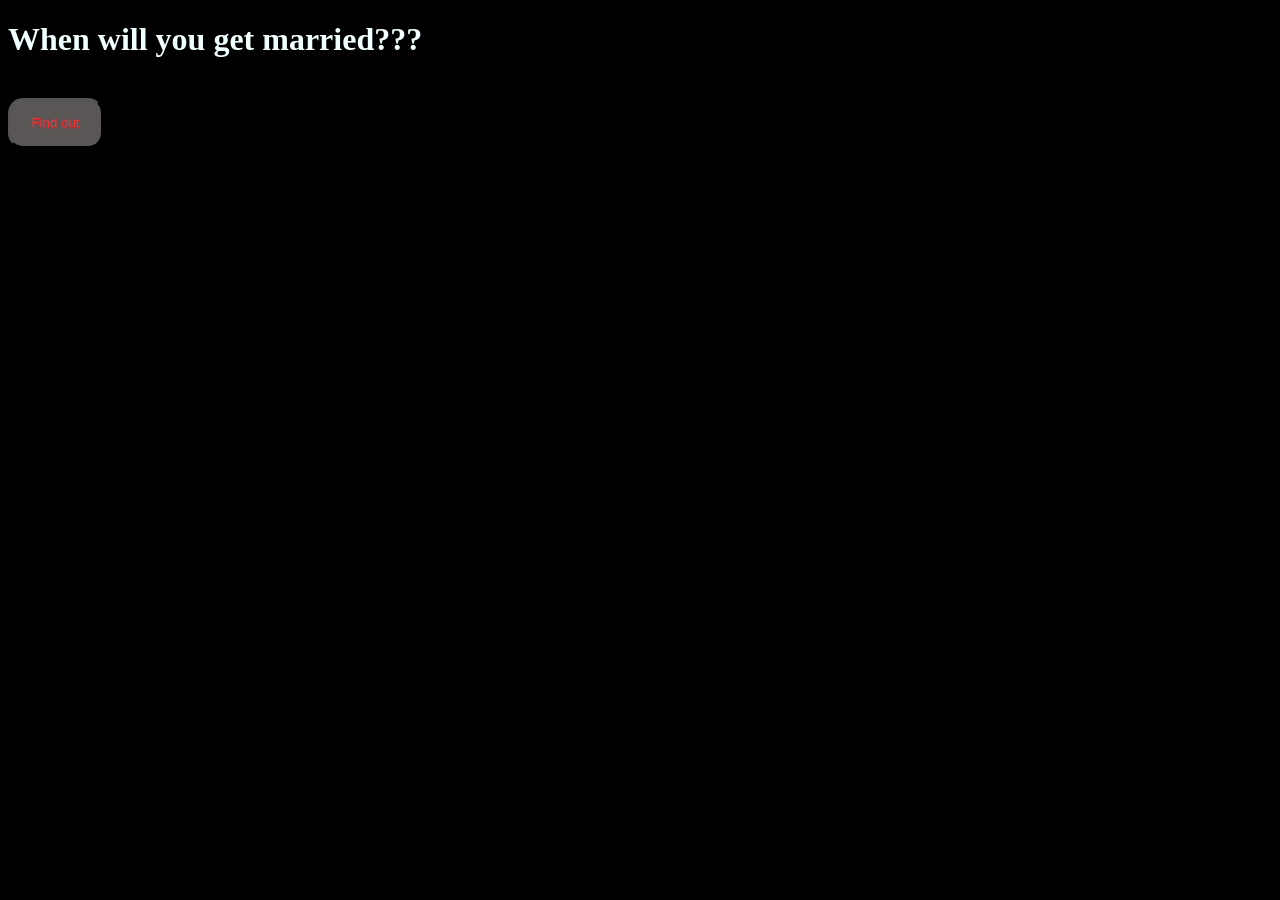
<file: Index.html>
<!DOCTYPE html>
<html lang="en">
<head>
    <meta charset="UTF-8">
    <meta name="viewport" content="width=device-width, initial-scale=1.0">
    <title>Marraige calculater</title>
    <h1 style="color: azure;">When will you get married???</h1>
</head>
<body  style="background-color: rgb(0, 0, 0)">
 
    <br>
  

<a href="flashbang.html" target=_blank title="click to see when you'll get married!!">
   <!--href="flashbang.html"-->  
        
        <button style="background-color: rgb(91, 86, 86);
        color:rgb(255, 47, 47);
        border-radius: 15px;
        height: 50px; 
        width: 95px;">
        Find out
       </button>
    
</a>


</body>
</html>
</file>
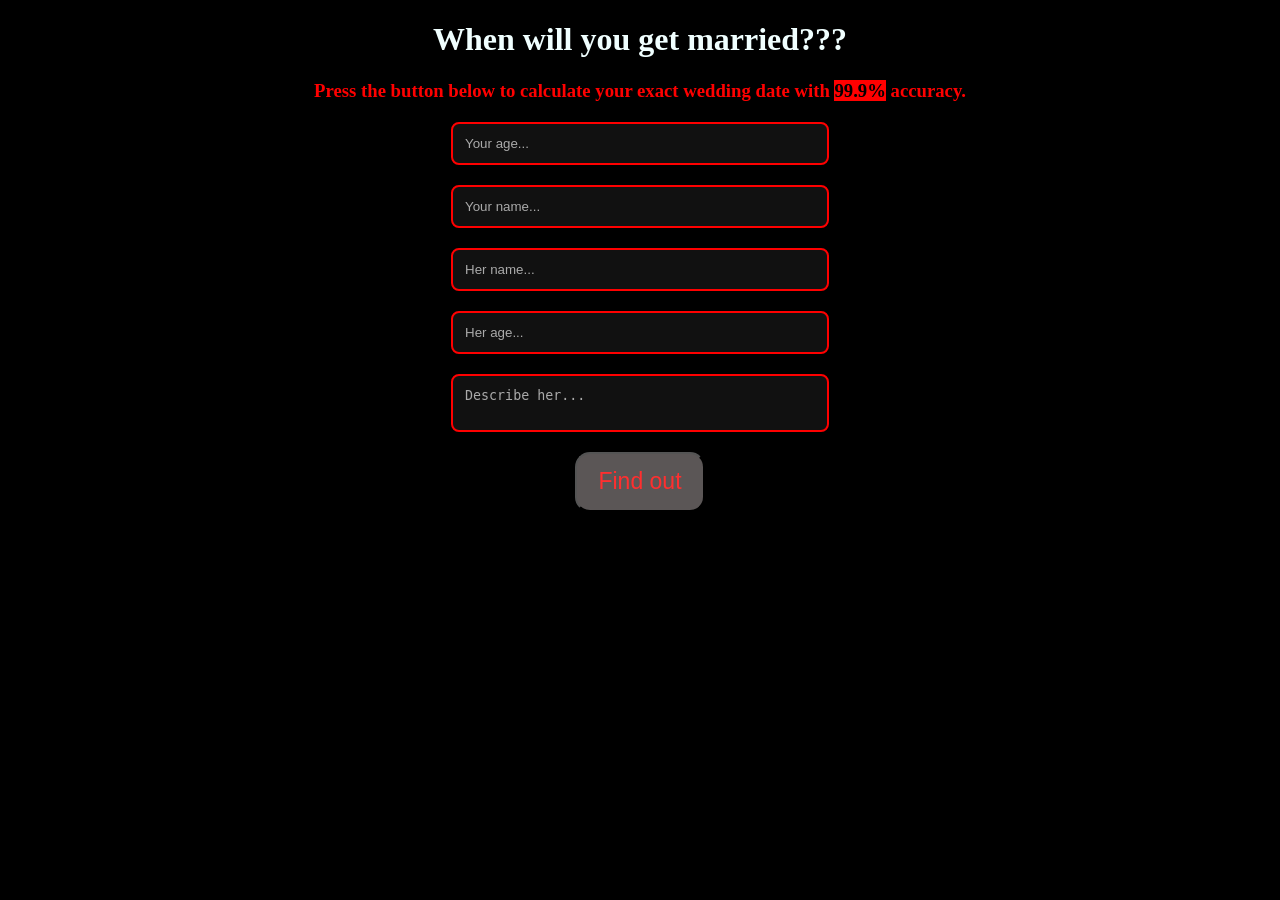
<file: index.html>
<!DOCTYPE html>
<html lang="en">
<head>
    <meta charset="UTF-8">
    <meta name="viewport" content="width=device-width, initial-scale=1.0">
     <link rel="stylesheet" href="prank.css">
     <title>Marriage calculater</title>
</head>  
   <!--Website built and designed by BossRye-->
   <!--Site web conçu et réalisé par BossRye-->
   <!--BossRye تم تصميم و تطوير الموقع من-->
<body id="body-p1">
    <h1 class="whenyoumarried"> When will you get married???</h1>
    <h3 class="red-h3"> Press the button below to calculate your exact wedding date with <mark class="marked">99.9%</mark> accuracy.</h3>

<!--Add a rizz rater?--> 
        <form class="form-box" action="flashbang.html" target="_blank">
            <input type="number" placeholder="Your age..." required>    
            <input type="text" placeholder="Your name..." required> 
            <input type="text" placeholder="Her name..." required>  
            <input type="number" placeholder="Her age..." required>            
            <textarea placeholder="Describe her..." required></textarea> 
        
            <button class="find-out-button" type="submit" title="Click to see when you'll get married!!">Find out</button>
        </form>
</body>
</html>
</file>
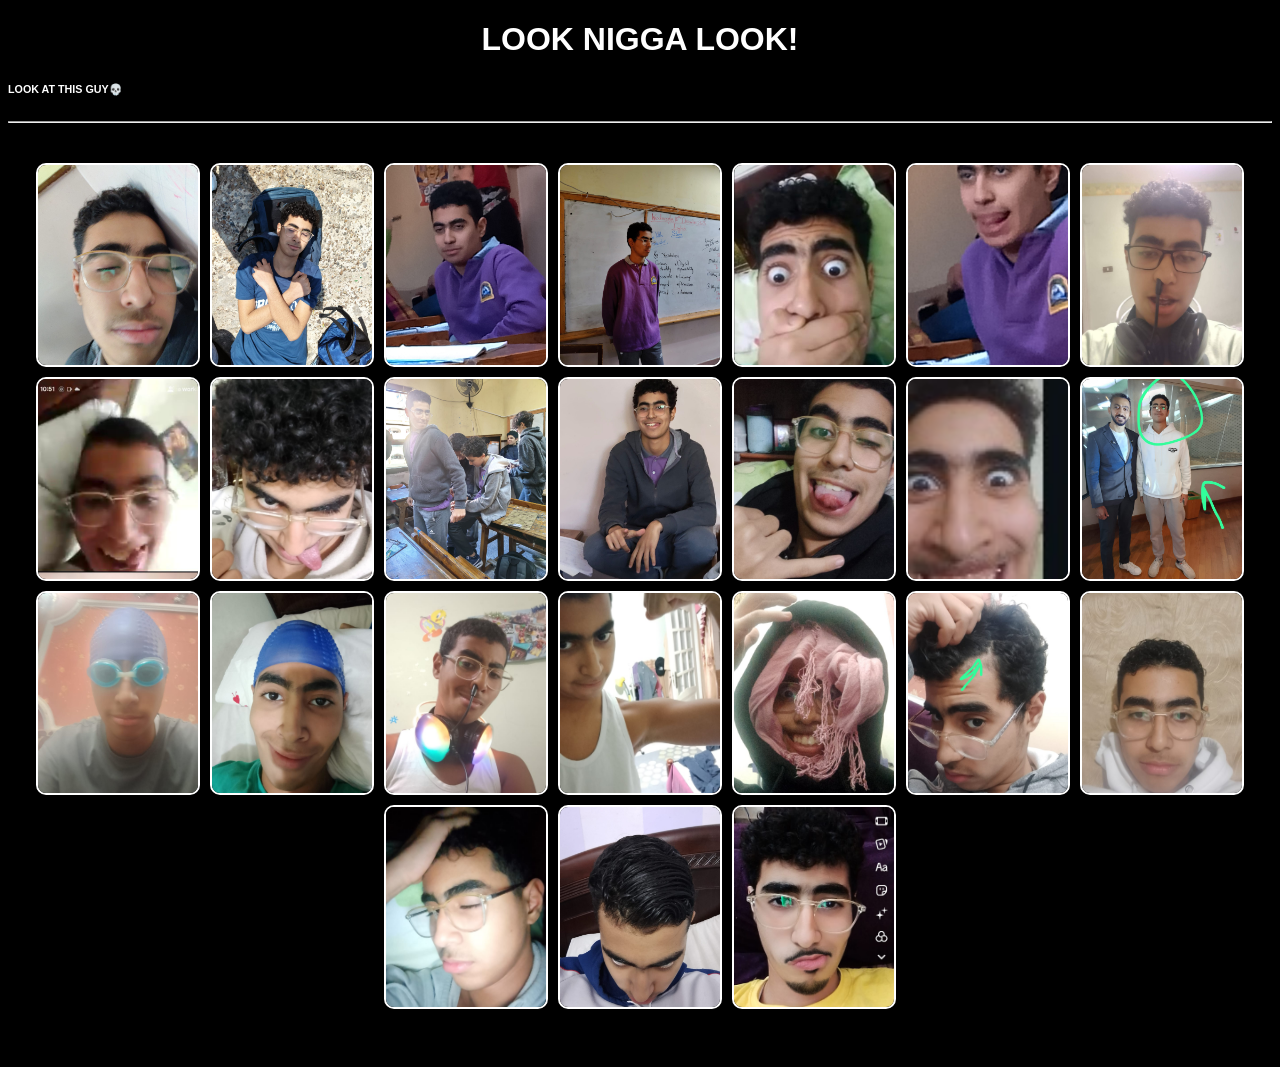
<file: flashbang.html>
<!DOCTYPE html>
<html lang="en">
<head> <!--صلي علنبي-->
    <meta charset="UTF-8">
    <meta name="viewport" content="width=device-width, initial-scale=1.0">
     <link rel="stylesheet" href="prank.css">
     <link rel="icon" type="image/jpg" href="prank-d-images-folder/realpic5.jpg">
    <title>HAHHAHAH GET PRANKED KID</title>
</head>

<body id="body-p2">
 
<div id="flash"></div>
<h1> LOOK NIGGA LOOK!</h1> 
<h6 style="text-align: left;">LOOK AT THIS GUY💀</h6>
<hr>    
    <div class="gallery">
       
             <!-- When you get your actual images, you can just add more img tags right below this line-->    
                  <img class="pic" src="prank-d-images-folder/realpic1.jpg" alt="A pic of Adam should be here.">  
                  <img class="pic" src="prank-d-images-folder/realpic2.jpg" alt="A pic of Adam should be here.">  
                  <img class="pic" src="prank-d-images-folder/realpic3.jpg" alt="A pic of Adam should be here.">  
                  <img class="pic" src="prank-d-images-folder/realpic4.jpg" alt="A pic of Adam should be here.">
                  <img class="pic" src="prank-d-images-folder/realpic5.jpg" alt="A pic of Adam should be here."> 
                  <img class="pic" src="prank-d-images-folder/realpic6.jpg" alt="A pic of Adam should be here.">  
                  <img class="pic" src="prank-d-images-folder/realpic7.jpg" alt="A pic of Adam should be here.">  
                  <img class="pic" src="prank-d-images-folder/realpic8.jpg" alt="A pic of Adam should be here.">  
                  <img class="pic" src="prank-d-images-folder/realpic9.jpg" alt="A pic of Adam should be here.">  
                  <img class="pic" src="prank-d-images-folder/realpic10.jpg" alt="A pic of Adam should be here.">  
                  <img class="pic" src="prank-d-images-folder/realpic11.jpg" alt="A pic of Adam should be here.">  
                  <img class="pic" src="prank-d-images-folder/realpic12.jpg" alt="A pic of Adam should be here.">  
                  <img class="pic" src="prank-d-images-folder/realpic13.jpg" alt="A pic of Adam should be here.">  
                  <img class="pic" src="prank-d-images-folder/realpic14.jpg" alt="A pic of Adam should be here.">  
                  <img class="pic" src="prank-d-images-folder/realpic15.jpg" alt="A pic of Adam should be here.">  
                  <img class="pic" src="prank-d-images-folder/realpic16.jpg" alt="A pic of Adam should be here.">  
                  <img class="pic" src="prank-d-images-folder/realpic17.jpg" alt="A pic of Adam should be here.">  
                  <img class="pic" src="prank-d-images-folder/realpic18.jpg" alt="A pic of Adam should be here.">  
                  <img class="pic" src="prank-d-images-folder/realpic19.jpg" alt="A pic of Adam should be here.">  
                  <img class="pic" src="prank-d-images-folder/realpic20.jpg" alt="A pic of Adam should be here.">  
                  <img class="pic" src="prank-d-images-folder/realpic21.jpg" alt="A pic of Adam should be here."> 
                  <img class="pic" src="prank-d-images-folder/realpic22.jpg" alt="A pic of Adam should be here.">  
                  <img class="pic" src="prank-d-images-folder/realpic23.jpg" alt="A pic of Adam should be here.">   
                  <img class="pic" src="prank-d-images-folder/realpic24.jpg" alt="A pic of Adam should be here.>
    </div>

<audio id="bang" src="FAH.mp3" controls></audio>    



<script src="prank.js"> </script>                           <!--BEFORE PUBLISHING MAN MAKE SURE THAT THE TREE AND IMAGE FILES ARE DONE-->
</body>
</html>
</file>
<file: prank.css>
#body-p1{
        background-color: black;
        text-align: center; }

.whenyoumarried{color: azure;}
.red-h3{color: red;}
.marked{background-color: red; color: black;}

.find-out-button{
        background-color: rgb(91, 86, 86);
        color:rgb(255, 47, 47);
        border-radius: 15px;
        height: 60px; 
        width: 130px;
        font-size: 23px;
        margin-top: 0px;
        cursor: pointer;}
.find-out-button:hover{
        background-color: #3a3a3a;
        color: #ffffff;
        box-shadow: 0 0 10px #ff3333;
        border-color: #ffffff;}

input,
textarea{
        width: 350px;
        padding: 12px;
        background: #111;
        color: white;
        border: 2px solid red;
        border-radius: 8px;
        display: block;
        margin: 20px auto;
        }
textarea{
        resize: none;
        }
input:focus, 
textarea:focus{
        outline: none;
        border-color: red;
        box-shadow: 0 0 10px #ff3333;}

input::placeholder,
textarea::placeholder{color: #aaa;}

/*-----------------------------------second page----------------------------------------*/
#body-p2{
    background-color: rgb(0, 0, 0); color: rgb(255, 255, 255); text-align: center; font-family: sans-serif;}

#flash {
    position: fixed;
    inset: 0;
    background: white;
    opacity: 1;
    transition: opacity 0.6s ease;}

.pic{
     width: 160px;
     height: 200px;
     border: 2px solid white;
     border-radius: 10px;
     object-fit: cover;
        }
    
.gallery{
    margin-top: 40px; 
    display: flex;   
    flex-wrap: wrap;
    justify-content: center;
    gap: 10px;
    padding-bottom: 50px;
        }
</file>
